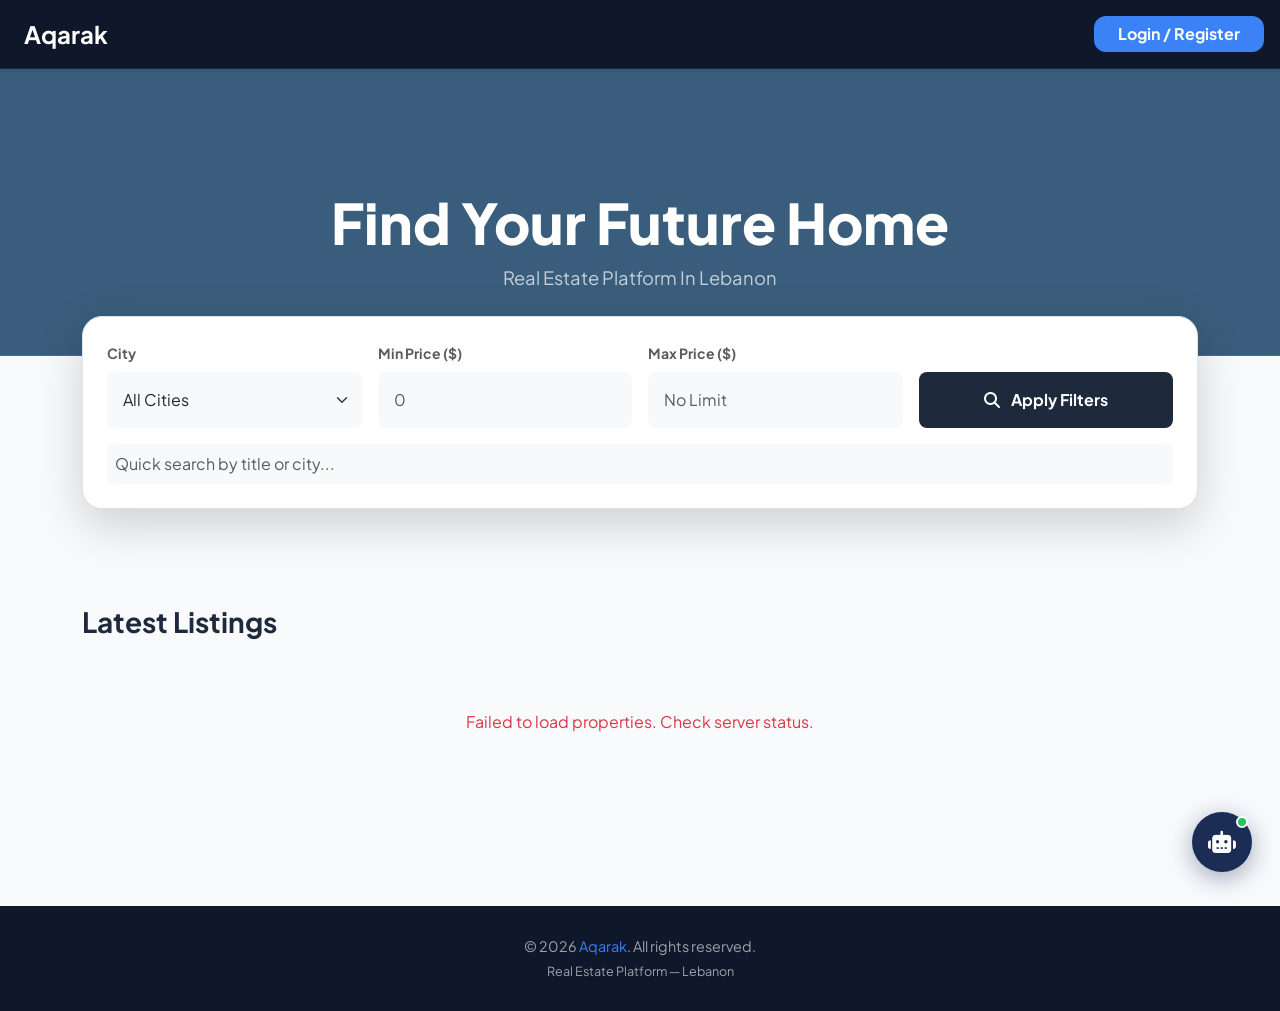
<file: frontend/index.html>
<!DOCTYPE html>
<html lang="en">
<head>
    <meta charset="UTF-8">
    <meta name="viewport" content="width=device-width, initial-scale=1.0">
    <title>Aqarak | Home</title>
    <!-- المكتبات الأساسية -->
    <link href="https://cdn.jsdelivr.net/npm/bootstrap@5.3.0/dist/css/bootstrap.min.css" rel="stylesheet">
    <link rel="stylesheet" href="https://cdnjs.cloudflare.com/ajax/libs/font-awesome/6.4.0/css/all.min.css">
    <link href="https://fonts.googleapis.com/css2?family=Plus+Jakarta+Sans:wght@400;500;600;700;800&display=swap" rel="stylesheet">
    <link rel="stylesheet" href="style.css">
    <link rel="stylesheet" href="styles/index.css">
</head>
<body>

    <!-- ====== شريط التنقل ====== -->
    <nav class="main-nav d-flex justify-content-between align-items-center p-3 shadow-sm sticky-top">
        <a href="index.html" class="brand fw-bold fs-4 text-decoration-none">
            <i class="fa-solid fa-house-chimney-auto me-2 text-primary"></i>Aqarak
        </a>
        <div id="nav-controls" class="d-flex align-items-center gap-2"></div>
    </nav>

    <!-- ====== قسم الـ Hero ====== -->
    <header class="hero-wrapper text-center pb-5">
        <h1 style="font-weight: 800; font-size: 3.5rem; color: white;">Find Your Future Home</h1>
        <p class="hero-subtitle">Real Estate Platform In Lebanon</p>
    </header>

    <!-- ====== صندوق البحث والفلترة ====== -->
    <div class="container mb-5">
        <div class="filter-box shadow-lg p-4 border">
            <div class="row g-3 align-items-end">
                <div class="col-md-3">
                    <label class="form-label fw-bold text-muted small">City</label>
                    <select id="filterCity" class="form-select border-0 bg-light rounded-3 p-3">
                        <option value="All">All Cities</option>
                        <option value="Beirut">Beirut</option>
                        <option value="Baabda">Baabda</option>
                        <option value="Hazmieh">Hazmieh</option>
                        <option value="Jdeideh">Jdeideh</option>
                        <option value="Antelias">Antelias</option>
                        <option value="Zalka">Zalka</option>
                        <option value="Jounieh">Jounieh</option>
                        <option value="Byblos">Byblos</option>
                        <option value="Batroun">Batroun</option>
                        <option value="Tripoli">Tripoli</option>
                        <option value="Sidon">Sidon</option>
                        <option value="Tyre">Tyre</option>
                        <option value="Nabatieh">Nabatieh</option>
                        <option value="Zahle">Zahle</option>
                        <option value="Baalbek">Baalbek</option>
                    </select>
                </div>
                <div class="col-md-3">
                    <label class="form-label fw-bold text-muted small">Min Price ($)</label>
                    <input type="number" id="minPrice" class="form-control border-0 bg-light rounded-3 p-3" placeholder="0">
                </div>
                <div class="col-md-3">
                    <label class="form-label fw-bold text-muted small">Max Price ($)</label>
                    <input type="number" id="maxPrice" class="form-control border-0 bg-light rounded-3 p-3" placeholder="No Limit">
                </div>
                <div class="col-md-3">
                    <button onclick="applyAdvancedFilters()" class="btn btn-primary w-100 p-3 rounded-3 fw-bold" style="background-color: #1e293b; border: none;">
                        <i class="fa-solid fa-magnifying-glass me-2"></i> Apply Filters
                    </button>
                </div>
            </div>
            <div class="mt-3">
                <input type="text" id="searchInput" class="form-control border-0 bg-light rounded-3 p-2" placeholder="Quick search by title or city...">
            </div>
        </div>
    </div>

    <!-- ====== شبكة العقارات ====== -->
    <div class="container py-5">
        <h3 class="fw-bold mb-4">Latest Listings</h3>
        <div class="row g-4" id="propertyGrid">
            <div class="loading-spinner">
                <div class="spinner-border text-primary mb-3" role="status"></div>
                <p class="text-muted">Loading properties...</p>
            </div>
        </div>
    </div>


    <!-- ====== شات بوت محسّن ====== -->

    <!-- زر فتح الشات -->
    <button class="chatbot-toggle-btn" id="chatToggleBtn" title="Chat with Aqarak">
        <i class="fa-solid fa-robot"></i>
        <span class="online-dot"></span>
    </button>

    <!-- نافذة الشات -->
    <div class="chatbot-window" id="chatWindow">
        <!-- رأس -->
        <div class="chatbot-header">
            <div class="chatbot-header-avatar"><i class="fa-solid fa-robot"></i></div>
            <div class="chatbot-header-info">
                <h6>Aqarak Smart Assistant</h6>
                <span><i class="fa-solid fa-circle text-success" style="font-size:7px;"></i> Online — Ask me anything</span>
            </div>
            <button class="chatbot-close" id="chatCloseBtn"><i class="fa-solid fa-xmark"></i></button>
        </div>

        <!-- الرسائل -->
        <div class="chatbot-messages" id="chatMessages">
            <div class="chat-bubble bot-msg">👋 Welcome to Aqarak! I can help you find properties, check prices, and navigate the platform. Try asking me something!</div>
        </div>

        <!-- اقتراحات سريعة -->
        <div class="chat-suggestions" id="chatSuggestions">
            <button class="chat-chip" data-msg="Show apartments in Beirut">🏠 Apartments in Beirut</button>
            <button class="chat-chip" data-msg="Prices in Jounieh">💰 Prices in Jounieh</button>
            <button class="chat-chip" data-msg="How do I book?">📋 How to book</button>
            <button class="chat-chip" data-msg="Platform statistics">📊 Stats</button>
        </div>

        <!-- إدخال -->
        <div class="chatbot-input-area">
            <input type="text" id="chatInput" placeholder="Ask about properties, prices, booking..." autocomplete="off" maxlength="500">
            <button class="chatbot-send-btn" id="chatSendBtn"><i class="fa-solid fa-paper-plane"></i></button>
        </div>
    </div>


    <!-- ====== الفوتر ====== -->
    <footer class="site-footer">
        <div class="container">
            <p class="mb-1">&copy; 2026 <a href="index.html">Aqarak</a>. All rights reserved.</p>
            <p class="mb-0 small"> Real Estate Platform — Lebanon</p>
        </div>
    </footer>

    <script src="https://cdn.jsdelivr.net/npm/bootstrap@5.3.0/dist/js/bootstrap.bundle.min.js"></script>
    <script>
        const API_URL = 'https://aqarak-backend-vehj.onrender.com';
        let allProperties = [];

        // ====================================================================
        // تهيئة الصفحة عند التحميل
        // ====================================================================
        document.addEventListener('DOMContentLoaded', () => {
            updateNavbar();
            fetchProperties();

            const userRole = localStorage.getItem('user_role');
            if (userRole === 'admin' || userRole === 'agent') {
                fetchNotifications();
                setInterval(fetchNotifications, 60000);
            }

            document.getElementById('searchInput').addEventListener('input', (e) => {
                const term = e.target.value.toLowerCase();
                const filtered = allProperties.filter(p =>
                    p.title.toLowerCase().includes(term) ||
                    p.city.toLowerCase().includes(term)
                );
                renderProperties(filtered);
            });
        });
        // ====================================================================
        // شريط التنقل الديناميكي
        // ====================================================================
        function updateNavbar() {
            const navControls = document.getElementById('nav-controls');
            const token = localStorage.getItem('token');
            const userRole = localStorage.getItem('user_role');

            if (token) {
                let links = '';
                let notificationBtn = '';

                if (userRole === 'admin' || userRole === 'agent') {
                    notificationBtn = `
                        <div class="dropdown me-2">
                            <button class="btn nav-btn-custom border-0 position-relative" type="button" data-bs-toggle="dropdown" aria-expanded="false" onclick="markAllRead()">
                                <i class="fa-solid fa-bell fs-5"></i>
                                <span id="notif-count" class="badge bg-danger notif-badge d-none">0</span>
                            </button>
                            <ul class="dropdown-menu dropdown-menu-end notification-dropdown p-2" id="notif-list">
                                <li class="text-center py-2 text-muted small">No new notifications</li>
                            </ul>
                        </div>
                    `;
                }

                if (userRole === 'admin') {
                    links = `
                        <a href="dashboard.html" class="btn nav-btn-custom border-0 me-2">
                            <i class="fa-solid fa-chart-line me-1"></i> Dashboard
                        </a>
                        <a href="admin_dashboard.html" class="btn btn-primary fw-bold me-2" style="background-color: #3b82f6; border: none;">
                            <i class="fa-solid fa-gauge-high me-1"></i> Admin Panel
                        </a>
                        <a href="add_property.html" class="btn btn-outline-light fw-bold me-2" style="border-color: rgba(255,255,255,0.3);">
                            <i class="fa-solid fa-plus me-1"></i> Add Property
                        </a>
                    `;
                } else if (userRole === 'agent') {
                    links = `
                        <a href="dashboard.html" class="btn nav-btn-custom border-0 me-2">
                            <i class="fa-solid fa-chart-line me-1"></i> Dashboard
                        </a>
                        <a href="add_property.html" class="btn btn-outline-light fw-bold me-2" style="border-color: rgba(255,255,255,0.3);">
                            <i class="fa-solid fa-plus me-1"></i> Add Property
                        </a>
                    `;
                } else {
                    links = `
                        <a href="favorites.html" class="btn nav-btn-custom fw-bold me-2 border-0">
                            <i class="fa-solid fa-heart me-1 text-danger"></i> My Favorites
                        </a>
                        <a href="my_booking_requests.html" class="btn nav-btn-custom fw-bold me-2 border-0">
                            <i class="fa-solid fa-calendar-check me-1 text-primary"></i> My Bookings
                        </a>
                    `;
                }

                navControls.innerHTML = `
                    <div class="d-flex align-items-center">
                        ${notificationBtn}
                        ${links}
                        <a href="profile.html" class="btn nav-btn-custom me-2 border-0 shadow-none p-1" title="My Profile">
                            <i class="fa-solid fa-circle-user fs-3 text-light"></i>
                        </a>
                        <button onclick="logout()" class="btn btn-danger px-4 fw-bold ms-2" style="border-radius: 12px;">Logout</button>
                    </div>
                `;
            } else {
                navControls.innerHTML = `
                    <a href="login.html" class="btn btn-primary px-4 fw-bold" style="border-radius: 12px; background-color: #3b82f6; border: none;">Login / Register</a>
                `;
            }
        }
        // ====================================================================
        // نظام الإشعارات
        // ====================================================================
        async function fetchNotifications() {
            const token = localStorage.getItem('token');
            if (!token) return;

            try {
                const res = await fetch(`${API_URL}/notifications`, {
                    headers: { 'Authorization': `Bearer ${token}` }
                });
                const notifications = await res.json();

                const notifList = document.getElementById('notif-list');
                const notifCount = document.getElementById('notif-count');
                if (!notifList || !notifCount) return;

                const unread = notifications.filter(n => !n.is_read);

                if (unread.length > 0) {
                    notifCount.innerText = unread.length;
                    notifCount.classList.remove('d-none');
                } else {
                    notifCount.classList.add('d-none');
                }

                if (notifications.length > 0) {
                    notifList.innerHTML = notifications.map(n => `
                        <li class="p-2 border-bottom ${!n.is_read ? 'bg-light' : ''}">
                            <div class="small fw-bold text-dark">${escapeHtml(n.content)}</div>
                            <div class="text-muted" style="font-size: 0.7rem;">${n.date}</div>
                        </li>
                    `).join('');
                } else {
                    notifList.innerHTML = '<li class="text-center py-2 text-muted small">No new notifications</li>';
                }
            } catch (e) {
                console.error("Notif fetch failed:", e);
            }
        }

        async function markAllRead() {
            const token = localStorage.getItem('token');
            if (!token) return;

            const notifCount = document.getElementById('notif-count');
            if (notifCount) notifCount.classList.add('d-none');

            try {
                await fetch(`${API_URL}/notifications/read-all`, {
                    method: 'PUT',
                    headers: {
                        'Authorization': `Bearer ${token}`,
                        'Content-Type': 'application/json'
                    }
                });
                const rows = document.querySelectorAll('#notif-list li');
                rows.forEach(row => row.classList.remove('bg-light'));
            } catch (e) {
                console.error("Failed to mark notifications as read:", e);
            }
        }
        // ====================================================================
        // تسجيل الخروج
        // ====================================================================
        function logout() {
            localStorage.removeItem('token');
            localStorage.removeItem('user_role');
            window.location.reload();
        }
        // ====================================================================
        // عرض بطاقات العقارات
        // ====================================================================
        function renderProperties(data) {
            const container = document.getElementById('propertyGrid');

            if (data.length === 0) {
                container.innerHTML = `
                    <div class="text-center w-100 py-5">
                        <img src="https://cdn-icons-png.flaticon.com/512/6134/6134065.png" style="width:100px; opacity:0.5;">
                        <p class="text-muted mt-3">No properties match your criteria.</p>
                    </div>`;
                return;
            }

            container.innerHTML = data.map(p => {
                const formattedPrice = Number(p.price).toLocaleString();
                const imageUrl = p.main_image
                    ? `${API_URL}${p.main_image}`
                    : 'https://via.placeholder.com/400x300?text=Property';

                return `
                <div class="col-md-3">
                    <div class="card border-0 shadow-sm rounded-4 overflow-hidden h-100 aqar-card" onclick="window.location.href='details.html?id=${p.id}'">
                        <div class="position-relative">
                            <img src="${imageUrl}"
                                 class="card-img-top"
                                 style="height:200px; object-fit:cover;"
                                 onerror="this.src='https://via.placeholder.com/400x300?text=Property'">
                            <span class="property-badge"><i class="fa-solid fa-location-dot me-1"></i> ${escapeHtml(p.city)}</span>
                        </div>
                        <div class="p-3">
                            <h6 class="fw-bold text-truncate mb-2">${escapeHtml(p.title)}</h6>
                            <p class="fw-bold fs-5 mb-2" style="color: #2563eb;">$${formattedPrice}</p>
                            <div class="d-flex justify-content-between align-items-center mt-3">
                                <span class="badge bg-light text-dark border-0 py-2 px-3" style="border-radius: 8px;">
                                    <i class="fa-solid fa-ruler-combined me-1 text-primary"></i> ${p.area} m²
                                </span>
                                <small class="text-muted fw-semibold">${escapeHtml(p.property_type)}</small>
                            </div>
                        </div>
                    </div>
                </div>`;
            }).join('');
        }
        // ====================================================================
        // جلب العقارات من الباك إند
        // ====================================================================
        async function fetchProperties() {
            try {
                const res = await fetch(`${API_URL}/properties/`);
                allProperties = await res.json();
                renderProperties(allProperties);
            } catch (e) {
                console.error("Connection failed:", e);
                document.getElementById('propertyGrid').innerHTML =
                    '<p class="text-danger text-center w-100 py-5">Failed to load properties. Check server status.</p>';
            }
        }
        // ====================================================================
        // تطبيق الفلاتر المتقدمة
        // ====================================================================
        async function applyAdvancedFilters() {
            const city = document.getElementById('filterCity').value;
            const min = document.getElementById('minPrice').value;
            const max = document.getElementById('maxPrice').value;

            let queryParams = new URLSearchParams();
            if (city !== "All") queryParams.append("city", city);
            if (min) queryParams.append("min_price", min);
            if (max) queryParams.append("max_price", max);

            try {
                const res = await fetch(`${API_URL}/properties/?${queryParams.toString()}`);
                const filteredData = await res.json();
                renderProperties(filteredData);
            } catch (e) {
                console.error("Filter request failed:", e);
            }
        }
        // ====================================================================
        // حماية من XSS
        // ====================================================================
        function escapeHtml(str) {
            if (!str) return '';
            const div = document.createElement('div');
            div.textContent = str;
            return div.innerHTML;
        }
        // ====================================================================
        // شات بوت محسّن — Upgraded Chatbot
        // ====================================================================
        (function () {
            const toggleBtn   = document.getElementById('chatToggleBtn');
            const chatWindow  = document.getElementById('chatWindow');
            const closeBtn    = document.getElementById('chatCloseBtn');
            const messagesDiv = document.getElementById('chatMessages');
            const chatInput   = document.getElementById('chatInput');
            const sendBtn     = document.getElementById('chatSendBtn');
            const suggestions = document.getElementById('chatSuggestions');

            let isOpen = false;
            let isSending = false;

            // فتح / إغلاق
            toggleBtn.addEventListener('click', function () {
                isOpen = !isOpen;
                chatWindow.style.display = isOpen ? 'flex' : 'none';
                if (isOpen) { chatInput.focus(); scrollChat(); }
            });

            closeBtn.addEventListener('click', function () {
                isOpen = false;
                chatWindow.style.display = 'none';
            });

            function scrollChat() {
                messagesDiv.scrollTop = messagesDiv.scrollHeight;
            }

            // إضافة رسالة (محمية من XSS)
            function addMsg(text, type) {
                var bubble = document.createElement('div');
                bubble.className = 'chat-bubble ' + (type === 'user' ? 'user-msg' : 'bot-msg');
                bubble.textContent = text;
                messagesDiv.appendChild(bubble);
                scrollChat();
            }

            // مؤشر الكتابة
            function showTyping() {
                var dots = document.createElement('div');
                dots.className = 'typing-dots';
                dots.id = 'typingDots';
                dots.innerHTML = '<span></span><span></span><span></span>';
                dots.style.display = 'block';
                messagesDiv.appendChild(dots);
                scrollChat();
            }

            function hideTyping() {
                var dots = document.getElementById('typingDots');
                if (dots) dots.remove();
            }

            function hideSuggestions() {
                if (suggestions) suggestions.style.display = 'none';
            }

            // تحديث الاقتراحات حسب السياق
            function updateSuggestions(userMsg, reply) {
                if (!suggestions) return;
                suggestions.innerHTML = '';
                suggestions.style.display = 'flex';

                var lower = userMsg.toLowerCase();
                var items = [];

                if (reply.includes('Found') || reply.includes('لقيت')) {
                    items = [
                        { label: '💰 Under $200K',   msg: 'Properties under 200000' },
                        { label: '🏢 Villas only',   msg: 'Show villas' },
                        { label: '📊 Price details', msg: 'Price breakdown' }
                    ];
                } else if (lower.includes('price') || lower.includes('سعر')) {
                    items = [
                        { label: '🏠 Beirut',   msg: 'Prices in Beirut' },
                        { label: '🌊 Jounieh',  msg: 'Prices in Jounieh' },
                        { label: '🏔️ Zahle',   msg: 'Prices in Zahle' }
                    ];
                } else if (lower.includes('book') || lower.includes('حجز')) {
                    items = [
                        { label: '💳 Installments',  msg: 'Tell me about installments' },
                        { label: '📝 Register',      msg: 'How do I register?' },
                        { label: '🔍 Find listings', msg: 'Show me available properties' }
                    ];
                } else {
                    items = [
                        { label: '🏠 Browse all',    msg: 'Show all properties' },
                        { label: '💰 Check prices',  msg: 'Property prices in Beirut' },
                        { label: '❓ Help',          msg: 'What can you help me with?' }
                    ];
                }

                items.forEach(function (s) {
                    var chip = document.createElement('button');
                    chip.className = 'chat-chip';
                    chip.textContent = s.label;
                    chip.addEventListener('click', function () { sendMessage(s.msg); });
                    suggestions.appendChild(chip);
                });
            }

            // إرسال رسالة
            async function sendMessage(text) {
                text = (text || '').trim();
                if (!text || isSending) return;

                isSending = true;
                sendBtn.disabled = true;
                hideSuggestions();
                addMsg(text, 'user');
                chatInput.value = '';
                showTyping();

                try {
                    var res = await fetch(API_URL + '/ai/chat', {
                        method: 'POST',
                        headers: { 'Content-Type': 'application/json' },
                        body: JSON.stringify({ message: text })
                    });

                    hideTyping();
                    if (!res.ok) throw new Error('HTTP ' + res.status);

                    var data = await res.json();
                    var reply = data.reply || 'Sorry, something went wrong.';
                    addMsg(reply, 'bot');
                    updateSuggestions(text, reply);

                } catch (err) {
                    hideTyping();
                    console.error('Chat error:', err);
                    addMsg('⚠️ Could not reach the server. Please try again later.', 'bot');
                }

                isSending = false;
                sendBtn.disabled = false;
                chatInput.focus();
            }

            // أحداث
            sendBtn.addEventListener('click', function () { sendMessage(chatInput.value); });
            chatInput.addEventListener('keydown', function (e) {
                if (e.key === 'Enter' && !e.shiftKey) {
                    e.preventDefault();
                    sendMessage(chatInput.value);
                }
            });

            // الاقتراحات الأولية
            suggestions.querySelectorAll('.chat-chip[data-msg]').forEach(function (chip) {
                chip.addEventListener('click', function () {
                    sendMessage(chip.getAttribute('data-msg'));
                });
            });
        })();
    </script>
</body>
</html>
</file>
<file: frontend/style.css>
@import url('https://fonts.googleapis.com/css2?family=Plus+Jakarta+Sans:wght@400;500;600;700;800&display=swap');

:root {
    --primary: #0A365C; /* الأزرق العميق من الشعار والـ Hero */
    --accent: #1C64B4;
    --bg-light: #F8FAFC;
    --white: #FFFFFF;
    --text-main: #1E293B;
    --radius: 20px;
    --shadow: 0 10px 30px rgba(0,0,0,0.08);
}

body {
    font-family: 'Plus Jakarta Sans', sans-serif;
    background-color: var(--bg-light);
    color: var(--text-main);
    margin: 0;
    direction: ltr; /* اللغة الإنجليزية */
}

/* شريط التنقل الموحد لجميع الصفحات */
.main-nav {
    background: var(--white);
    padding: 1.2rem 8%;
    display: flex;
    justify-content: space-between;
    align-items: center;
    box-shadow: 0 2px 15px rgba(0,0,0,0.04);
    position: sticky; top: 0; z-index: 1000;
}

.brand { font-weight: 800; font-size: 1.6rem; color: var(--primary); text-decoration: none; }

/* الأزرار الموحدة */
.btn-custom {
    background: var(--primary);
    color: var(--white);
    padding: 12px 30px;
    border-radius: 50px;
    border: none;
    font-weight: 700;
    transition: 0.3s cubic-bezier(0.4, 0, 0.2, 1);
    text-decoration: none;
    display: inline-block;
}
.btn-custom:hover { transform: translateY(-3px); box-shadow: 0 8px 20px rgba(10, 54, 92, 0.2); color: white; }

/* قسم الـ Hero (من صورتك المرجعية) */
.hero-wrapper {
    background: linear-gradient(rgba(10, 54, 92, 0.8), rgba(10, 54, 92, 0.8)), 
                url('https://images.unsplash.com/photo-1512917774080-9991f1c4c750?auto=format&fit=crop&w=1200&q=80');
    background-size: cover;
    background-position: center;
    padding: 120px 20px;
    text-align: center;
    color: white;
}

.search-bar {
    background: white;
    padding: 8px;
    border-radius: 50px;
    display: flex;
    width: 100%;
    max-width: 850px;
    box-shadow: 0 15px 35px rgba(0,0,0,0.2);
    margin: 40px auto 0;
}

.search-bar input {
    border: none;
    padding: 15px 30px;
    flex: 1;
    border-radius: 50px;
    outline: none;
    font-size: 1.1rem;
}

/* كروت العقارات المتجاوبة */
.aqar-card {
    background: white;
    border-radius: var(--radius);
    overflow: hidden;
    transition: 0.4s;
    border: 1px solid #E2E8F0;
    height: 100%;
}

.aqar-card:hover { transform: translateY(-12px); box-shadow: 0 20px 40px rgba(0,0,0,0.08); }

.card-img { height: 200px; width: 100%; object-fit: cover; }

/* تصميم لوحة الدخول الموحدة (Login, Register, Add Form) */
.form-panel {
    background: white;
    padding: 3.5rem;
    border-radius: 30px;
    box-shadow: var(--shadow);
    max-width: 480px;
    width: 100%;
    margin: 40px auto;
}

.custom-input {
    background: #F1F5F9;
    border: 1px solid #E2E8F0;
    border-radius: 12px;
    padding: 16px;
    width: 100%;
    margin-bottom: 1.2rem;
    outline: none;
}

.main-nav {
    display: flex;
    justify-content: space-between;
    align-items: center;
    padding: 15px 5%;
    background: white;
    box-shadow: 0 2px 10px rgba(0,0,0,0.05);
    position: sticky;
    top: 0;
    z-index: 1000;
}

.chatbot-btn {
    position: fixed;
    bottom: 24px;
    right: 24px;
    width: 60px;
    height: 60px;
    border-radius: 50%;
    background: linear-gradient(135deg, #1a73e8, #0d5bbd);
    border: none;
    color: white;
    font-size: 26px;
    cursor: pointer;
    box-shadow: 0 4px 20px rgba(26, 115, 232, 0.4);
    z-index: 9999;
    transition: transform 0.3s, box-shadow 0.3s;
    display: flex;
    align-items: center;
    justify-content: center;
}
.chatbot-btn:hover {
    transform: scale(1.1);
    box-shadow: 0 6px 28px rgba(26, 115, 232, 0.5);
}
.chatbot-btn .badge-dot {
    position: absolute;
    top: 4px;
    right: 4px;
    width: 12px;
    height: 12px;
    background: #34c759;
    border-radius: 50%;
    border: 2px solid white;
    animation: pulse-dot 2s infinite;
}
@keyframes pulse-dot {
    0%, 100% { transform: scale(1); }
    50% { transform: scale(1.3); }
}
 
.chatbot-window {
    position: fixed;
    bottom: 96px;
    right: 24px;
    width: 380px;
    max-height: 520px;
    background: #fff;
    border-radius: 16px;
    box-shadow: 0 12px 48px rgba(0,0,0,0.15);
    z-index: 9999;
    display: none;
    flex-direction: column;
    overflow: hidden;
    animation: slideUp 0.3s ease;
}
@keyframes slideUp {
    from { opacity: 0; transform: translateY(20px); }
    to { opacity: 1; transform: translateY(0); }
}
 
/* رأس الشات */
.chat-header {
    background: linear-gradient(135deg, #1a73e8, #0d5bbd);
    color: white;
    padding: 16px 20px;
    display: flex;
    align-items: center;
    gap: 12px;
}
.chat-header-avatar {
    width: 40px;
    height: 40px;
    background: rgba(255,255,255,0.2);
    border-radius: 50%;
    display: flex;
    align-items: center;
    justify-content: center;
    font-size: 20px;
}
.chat-header-info h4 {
    margin: 0;
    font-size: 15px;
    font-weight: 600;
}
.chat-header-info span {
    font-size: 12px;
    opacity: 0.8;
}
.chat-close-btn {
    margin-left: auto;
    background: none;
    border: none;
    color: white;
    font-size: 20px;
    cursor: pointer;
    opacity: 0.7;
    transition: opacity 0.2s;
    padding: 4px 8px;
}
.chat-close-btn:hover { opacity: 1; }
 
/* منطقة الرسائل */
.chat-messages {
    flex: 1;
    overflow-y: auto;
    padding: 16px;
    display: flex;
    flex-direction: column;
    gap: 12px;
    min-height: 280px;
    max-height: 320px;
    background: #f8f9fa;
}
.chat-messages::-webkit-scrollbar {
    width: 4px;
}
.chat-messages::-webkit-scrollbar-thumb {
    background: #ccc;
    border-radius: 4px;
}
 
/* فقاعات الرسائل */
.chat-msg {
    max-width: 85%;
    padding: 10px 14px;
    border-radius: 16px;
    font-size: 13.5px;
    line-height: 1.5;
    white-space: pre-wrap;
    word-wrap: break-word;
}
.chat-msg.user {
    align-self: flex-end;
    background: #1a73e8;
    color: white;
    border-bottom-right-radius: 4px;
}
.chat-msg.bot {
    align-self: flex-start;
    background: white;
    color: #333;
    border-bottom-left-radius: 4px;
    box-shadow: 0 1px 4px rgba(0,0,0,0.08);
}
 
/* مؤشر الكتابة */
.typing-indicator {
    align-self: flex-start;
    background: white;
    padding: 12px 18px;
    border-radius: 16px;
    border-bottom-left-radius: 4px;
    box-shadow: 0 1px 4px rgba(0,0,0,0.08);
    display: none;
}
.typing-indicator span {
    display: inline-block;
    width: 8px;
    height: 8px;
    background: #ccc;
    border-radius: 50%;
    margin: 0 2px;
    animation: bounce 1.4s infinite;
}
.typing-indicator span:nth-child(2) { animation-delay: 0.2s; }
.typing-indicator span:nth-child(3) { animation-delay: 0.4s; }
@keyframes bounce {
    0%, 60%, 100% { transform: translateY(0); }
    30% { transform: translateY(-8px); }
}
 
/* اقتراحات سريعة */
.chat-suggestions {
    display: flex;
    flex-wrap: wrap;
    gap: 6px;
    padding: 0 16px 8px;
    background: #f8f9fa;
}
.chat-suggestion-btn {
    background: white;
    border: 1px solid #e0e0e0;
    border-radius: 20px;
    padding: 6px 12px;
    font-size: 12px;
    color: #1a73e8;
    cursor: pointer;
    transition: all 0.2s;
    white-space: nowrap;
}
.chat-suggestion-btn:hover {
    background: #1a73e8;
    color: white;
    border-color: #1a73e8;
}
 
/* حقل الإدخال */
.chat-input-area {
    display: flex;
    align-items: center;
    padding: 12px 16px;
    border-top: 1px solid #eee;
    background: white;
    gap: 8px;
}
.chat-input-area input {
    flex: 1;
    border: 1px solid #e0e0e0;
    border-radius: 24px;
    padding: 10px 16px;
    font-size: 13.5px;
    outline: none;
    transition: border-color 0.2s;
}
.chat-input-area input:focus {
    border-color: #1a73e8;
}
.chat-input-area input::placeholder {
    color: #999;
}
.chat-send-btn {
    width: 38px;
    height: 38px;
    border-radius: 50%;
    background: #1a73e8;
    border: none;
    color: white;
    font-size: 16px;
    cursor: pointer;
    display: flex;
    align-items: center;
    justify-content: center;
    transition: background 0.2s;
    flex-shrink: 0;
}
.chat-send-btn:hover { background: #0d5bbd; }
.chat-send-btn:disabled {
    background: #ccc;
    cursor: not-allowed;
}
 
/* موبايل */
@media (max-width: 480px) {
    .chatbot-window {
        width: calc(100vw - 32px);
        right: 16px;
        bottom: 88px;
        max-height: 70vh;
    }
}
</file>
<file: frontend/styles/index.css>
/* --- تصميم شريط التنقل الداكن --- */
.main-nav {
    background-color: #0f172a !important;
    border-bottom: 1px solid #1e293b;
}
.main-nav .brand {
    color: #ffffff !important;
}
.nav-btn-custom {
    color: rgba(255, 255, 255, 0.8) !important;
    font-weight: 600;
    transition: 0.3s;
    border-radius: 10px;
    padding: 8px 16px !important;
}
.nav-btn-custom:hover {
    color: #ffffff !important;
    background: rgba(255, 255, 255, 0.1);
}

/* --- بطاقات العقارات --- */
.aqar-card {
    transition: transform 0.3s ease, box-shadow 0.3s ease;
    border: 1px solid #e2e8f0 !important;
    cursor: pointer;
}
.aqar-card:hover {
    transform: translateY(-8px);
    box-shadow: 0 10px 20px rgba(0, 0, 0, 0.1) !important;
}

/* --- شارة الموقع على الصورة --- */
.property-badge {
    position: absolute;
    bottom: 10px;
    left: 10px;
    background: rgba(255, 255, 255, 0.9);
    color: #1e293b;
    padding: 4px 10px;
    border-radius: 6px;
    font-size: 0.75rem;
    font-weight: bold;
    box-shadow: 0 2px 4px rgba(0, 0, 0, 0.1);
}

/* --- صندوق الفلترة --- */
.filter-box {
    background: white;
    border-radius: 20px;
    margin-top: -40px;
    position: relative;
    z-index: 10;
}

/* --- تصميم الإشعارات --- */
.notification-dropdown {
    width: 320px;
    max-height: 400px;
    overflow-y: auto;
    border-radius: 12px;
    box-shadow: 0 10px 15px -3px rgba(0, 0, 0, 0.1);
}
.notif-badge {
    position: absolute;
    top: 0;
    right: 0;
    font-size: 0.6rem;
    padding: 2px 5px;
    border-radius: 50%;
}

/* --- قسم الـ Hero: نص العنوان الفرعي --- */
.hero-subtitle {
    color: rgba(255, 255, 255, 0.7);
    font-size: 1.15rem;
}

/* --- حالة التحميل --- */
.loading-spinner {
    display: flex;
    flex-direction: column;
    align-items: center;
    justify-content: center;
    padding: 60px 0;
}

/* --- الفوتر --- */
.site-footer {
    background: #0f172a;
    color: rgba(255, 255, 255, 0.6);
    padding: 30px 0;
    margin-top: 60px;
    text-align: center;
    font-size: 0.9rem;
}
.site-footer a {
    color: #3b82f6;
    text-decoration: none;
}

/* ============================================
   شات بوت محسّن — Upgraded Chatbot
   ============================================ */
.chatbot-toggle-btn {
    position: fixed;
    bottom: 28px;
    right: 28px;
    width: 60px;
    height: 60px;
    border-radius: 50%;
    background: #1b2c55;
    border: none;
    color: white;
    font-size: 22px;
    cursor: pointer;
    box-shadow: 0 6px 24px rgba(27, 44, 85, 0.4);
    z-index: 1000;
    transition: transform 0.3s, box-shadow 0.3s;
    display: flex;
    align-items: center;
    justify-content: center;
}
.chatbot-toggle-btn:hover {
    transform: scale(1.08);
    box-shadow: 0 8px 30px rgba(27, 44, 85, 0.5);
}
.chatbot-toggle-btn .online-dot {
    position: absolute;
    top: 4px;
    right: 4px;
    width: 12px;
    height: 12px;
    background: #22c55e;
    border-radius: 50%;
    border: 2px solid white;
    animation: dotPulse 2s infinite;
}
@keyframes dotPulse {
    0%, 100% { transform: scale(1); }
    50% { transform: scale(1.3); }
}

.chatbot-window {
    position: fixed;
    bottom: 100px;
    right: 28px;
    width: 390px;
    max-height: 580px;
    background: #fff;
    border-radius: 20px;
    box-shadow: 0 16px 56px rgba(0,0,0,0.18);
    z-index: 1000;
    display: none;
    flex-direction: column;
    overflow: hidden;
    border: 1px solid #e2e8f0;
    animation: chatOpen 0.3s ease;
}
@keyframes chatOpen {
    from { opacity: 0; transform: translateY(16px); }
    to { opacity: 1; transform: translateY(0); }
}

.chatbot-header {
    background: #1b2c55;
    color: white;
    padding: 14px 18px;
    display: flex;
    align-items: center;
    gap: 10px;
}
.chatbot-header-avatar {
    width: 38px;
    height: 38px;
    background: rgba(255,255,255,0.15);
    border-radius: 50%;
    display: flex;
    align-items: center;
    justify-content: center;
    font-size: 18px;
    flex-shrink: 0;
}
.chatbot-header-info h6 {
    margin: 0;
    font-size: 14px;
    font-weight: 700;
}
.chatbot-header-info span {
    font-size: 11px;
    opacity: 0.75;
}
.chatbot-close {
    margin-left: auto;
    background: none;
    border: none;
    color: white;
    font-size: 18px;
    cursor: pointer;
    opacity: 0.7;
    transition: opacity 0.2s;
    padding: 4px;
}
.chatbot-close:hover { opacity: 1; }

.chatbot-messages {
    flex: 1;
    overflow-y: auto;
    padding: 14px;
    display: flex;
    flex-direction: column;
    gap: 10px;
    min-height: 260px;
    max-height: 300px;
    background: #f8fafc;
}
.chatbot-messages::-webkit-scrollbar { width: 4px; }
.chatbot-messages::-webkit-scrollbar-thumb { background: #cbd5e1; border-radius: 4px; }

.chat-bubble {
    max-width: 85%;
    padding: 10px 14px;
    border-radius: 14px;
    font-size: 13.5px;
    line-height: 1.5;
    white-space: pre-wrap;
    word-wrap: break-word;
}
.chat-bubble.user-msg {
    align-self: flex-end;
    background: #1b2c55;
    color: white;
    border-bottom-right-radius: 4px;
}
.chat-bubble.bot-msg {
    align-self: flex-start;
    background: white;
    color: #334155;
    border: 1px solid #e2e8f0;
    border-bottom-left-radius: 4px;
}

.typing-dots {
    align-self: flex-start;
    background: white;
    padding: 10px 16px;
    border-radius: 14px;
    border-bottom-left-radius: 4px;
    border: 1px solid #e2e8f0;
    display: none;
}
.typing-dots span {
    display: inline-block;
    width: 7px;
    height: 7px;
    background: #94a3b8;
    border-radius: 50%;
    margin: 0 2px;
    animation: dotBounce 1.4s infinite;
}
.typing-dots span:nth-child(2) { animation-delay: 0.2s; }
.typing-dots span:nth-child(3) { animation-delay: 0.4s; }
@keyframes dotBounce {
    0%, 60%, 100% { transform: translateY(0); }
    30% { transform: translateY(-6px); }
}

.chat-suggestions {
    padding: 10px 14px 6px;
    display: flex;
    flex-wrap: wrap;
    gap: 7px;
    background: #f8fafc;
    border-top: 1px solid #f1f5f9;
    max-height: 180px;
    overflow-y: auto;
    scrollbar-width: thin;
}
.chip-category {
    width: 100%;
    font-size: 0.7rem;
    font-weight: 700;
    color: #94a3b8;
    text-transform: uppercase;
    letter-spacing: 0.06em;
    margin: 6px 0 2px;
}
.chip-category:first-child { margin-top: 0; }
.chat-chip {
    background: white;
    border: 1.5px solid #e2e8f0;
    border-radius: 20px;
    padding: 6px 13px;
    font-size: 0.8rem;
    font-weight: 500;
    color: #1e293b;
    cursor: pointer;
    transition: 0.2s;
    white-space: nowrap;
}
.chat-chip:hover {
    background: #eff6ff;
    border-color: #3b82f6;
    color: #1d4ed8;
}

.chatbot-input-area {
    display: flex;
    align-items: center;
    padding: 10px 14px;
    border-top: 1px solid #e2e8f0;
    background: white;
    gap: 8px;
}
.chatbot-input-area input {
    flex: 1;
    border: 1px solid #e2e8f0;
    border-radius: 22px;
    padding: 9px 14px;
    font-size: 13px;
    outline: none;
    transition: border-color 0.2s;
    background: #f8fafc;
}
.chatbot-input-area input:focus { border-color: #1b2c55; }
.chatbot-input-area input::placeholder { color: #94a3b8; }
.chatbot-send-btn {
    width: 36px;
    height: 36px;
    border-radius: 50%;
    background: #1b2c55;
    border: none;
    color: white;
    font-size: 14px;
    cursor: pointer;
    display: flex;
    align-items: center;
    justify-content: center;
    transition: background 0.2s;
    flex-shrink: 0;
}
.chatbot-send-btn:hover { background: #0f1d3d; }
.chatbot-send-btn:disabled { background: #cbd5e1; cursor: not-allowed; }

@media (max-width: 480px) {
    .chatbot-window {
        width: calc(100vw - 28px);
        right: 14px;
        bottom: 96px;
        max-height: 70vh;
    }
}

/* ── Mobile Responsive Fixes ── */
@media (max-width: 991px) {
    .nav-btn-custom span { display: none; }
    .hero-section { padding: 40px 0 30px !important; }
    .hero-title { font-size: 2rem !important; }
    .hero-subtitle { font-size: 1rem !important; }
    .search-bar-wrapper { padding: 16px !important; }
    .filter-row { flex-wrap: wrap; gap: 8px; }
    .filter-row select, .filter-row input { font-size: 0.88rem; }
}

@media (max-width: 768px) {
    .hero-title { font-size: 1.7rem !important; }
    .property-grid { grid-template-columns: 1fr !important; }
    .section-title { font-size: 1.3rem !important; }
    .stats-section .stat-item { min-width: 120px; }
    .chatbot-toggle { width: 52px !important; height: 52px !important; bottom: 16px !important; right: 16px !important; }
    .chatbot-window { width: calc(100vw - 20px) !important; right: 10px !important; bottom: 80px !important; }
    .filter-card { padding: 16px !important; }
    .navbar-nav-custom { gap: 4px !important; flex-wrap: wrap; }
}

@media (max-width: 576px) {
    .hero-title { font-size: 1.4rem !important; }
    .hero-section { padding: 24px 0 20px !important; }
    .property-card-img { height: 180px !important; }
    .price-badge { font-size: 1rem !important; }
    .search-input { font-size: 0.9rem; }
}
</file>
